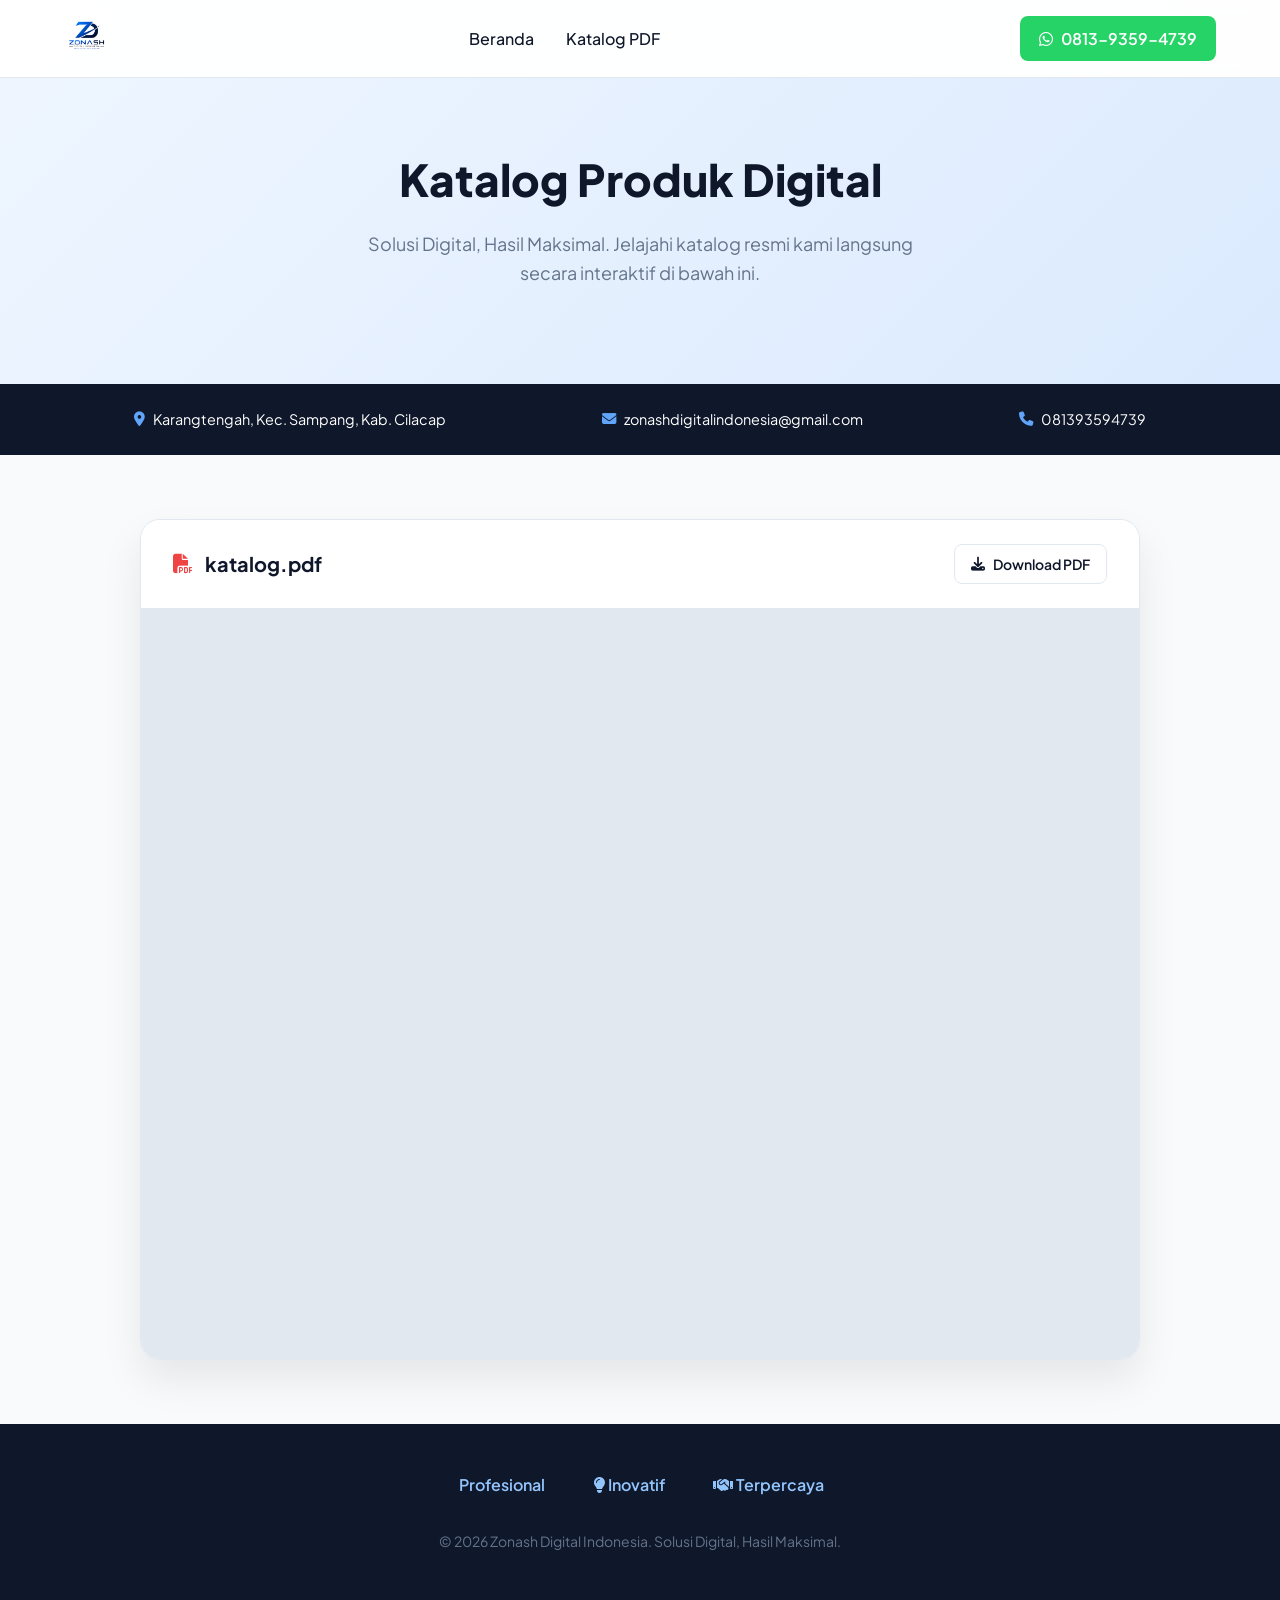
<file: katalog-produk-digital/index.html>
<!DOCTYPE html>
<html lang="id">
<head>
    <meta charset="UTF-8">
    <meta name="viewport" content="width=device-width, initial-scale=1.0">
    <title>Katalog Produk & Layanan - Zonash Digital Indonesia</title>
    <link href="https://fonts.googleapis.com/css2?family=Plus+Jakarta+Sans:wght@300;400;500;600;700;800&display=swap" rel="stylesheet">
    <link rel="stylesheet" href="https://cdnjs.cloudflare.com/ajax/libs/font-awesome/6.4.0/css/all.min.css">
    <style>
        :root {
            --primary: #0047ab;
            --primary-dark: #003380;
            --dark: #0f172a;
            --light: #f8fafc;
            --gray: #64748b;
            --border: #e2e8f0;
            --transition: all 0.3s ease;
        }

        * {
            box-sizing: border-box;
            margin: 0;
            padding: 0;
            font-family: 'Plus Jakarta Sans', sans-serif;
        }

        body {
            background-color: #ffffff;
            color: var(--dark);
            line-height: 1.6;
        }

        /* Navbar */
        nav {
            position: fixed;
            top: 0;
            left: 0;
            width: 100%;
            background: rgba(255, 255, 255, 0.95);
            backdrop-filter: blur(10px);
            border-bottom: 1px solid var(--border);
            display: flex;
            justify-content: space-between;
            align-items: center;
            padding: 0.8rem 5%;
            z-index: 1000;
        }

        /* Styling untuk Gambar Logo */
        .logo-img {
            height: 45px;
            width: auto;
            object-fit: contain;
        }

        .nav-links {
            display: flex;
            gap: 2rem;
            list-style: none;
            align-items: center;
        }

        .nav-links a {
            text-decoration: none;
            color: var(--dark);
            font-weight: 500;
            transition: var(--transition);
        }

        .nav-links a:hover {
            color: var(--primary);
        }

        .btn-cta-wa {
            background: #25D366;
            color: white !important;
            padding: 0.6rem 1.2rem;
            border-radius: 8px;
            font-weight: 600;
            text-decoration: none;
            display: inline-flex;
            align-items: center;
            gap: 0.5rem;
            transition: var(--transition);
        }

        .btn-cta-wa:hover {
            background: #20ba5a;
        }

        /* Hero */
        header.hero {
            padding: 9rem 5% 4rem;
            background: linear-gradient(135deg, #eff6ff 0%, #dbeafe 100%);
            text-align: center;
        }

        .hero h1 {
            font-size: 2.75rem;
            font-weight: 800;
            margin-bottom: 1rem;
            color: var(--dark);
        }

        .hero p {
            font-size: 1.125rem;
            color: var(--gray);
            max-width: 600px;
            margin: 0 auto 2rem;
        }

        /* Company Info Bar */
        .company-info-bar {
            background: var(--dark);
            color: white;
            padding: 1.5rem 5%;
            display: flex;
            justify-content: space-around;
            flex-wrap: wrap;
            gap: 1rem;
            font-size: 0.9rem;
        }

        .company-info-item {
            display: flex;
            align-items: center;
            gap: 0.5rem;
        }

        .company-info-item i {
            color: #60a5fa;
        }

        /* PDF Viewer Section */
        section.viewer-section {
            padding: 4rem 5%;
            background: var(--light);
        }

        .viewer-container {
            max-width: 1000px;
            margin: 0 auto;
            background: white;
            border-radius: 20px;
            box-shadow: 0 20px 40px rgba(0,0,0,0.08);
            border: 1px solid var(--border);
            overflow: hidden;
        }

        .viewer-header {
            padding: 1.5rem 2rem;
            background: white;
            border-bottom: 1px solid var(--border);
            display: flex;
            justify-content: space-between;
            align-items: center;
            flex-wrap: wrap;
            gap: 1rem;
        }

        .viewer-header h3 {
            font-size: 1.25rem;
            font-weight: 700;
            display: flex;
            align-items: center;
            gap: 0.75rem;
            color: var(--dark);
        }

        .viewer-actions {
            display: flex;
            gap: 1rem;
        }

        .btn-outline {
            padding: 0.5rem 1rem;
            border: 1px solid var(--border);
            border-radius: 8px;
            background: white;
            color: var(--dark);
            text-decoration: none;
            font-weight: 600;
            font-size: 0.875rem;
            display: inline-flex;
            align-items: center;
            gap: 0.5rem;
            transition: var(--transition);
        }

        .btn-outline:hover {
            background: var(--light);
            border-color: var(--gray);
        }

        .pdf-frame-wrapper {
            width: 100%;
            height: 750px;
            background: #e2e8f0;
        }

        .pdf-frame-wrapper iframe,
        .pdf-frame-wrapper object {
            width: 100%;
            height: 100%;
            border: none;
        }

        .pdf-fallback {
            padding: 3rem;
            text-align: center;
            display: none;
        }

        /* Footer */
        footer {
            background: var(--dark);
            color: white;
            padding: 3rem 5%;
            text-align: center;
        }

        .footer-features {
            display: flex;
            justify-content: center;
            gap: 3rem;
            margin-bottom: 2rem;
            flex-wrap: wrap;
            font-weight: 600;
            color: #93c5fd;
        }

        footer p {
            color: var(--gray);
            font-size: 0.875rem;
        }

        @media (max-width: 768px) {
            .pdf-frame-wrapper {
                height: 500px;
            }
            .nav-links {
                display: none;
            }
            .hero h1 {
                font-size: 2rem;
            }
        }
    </style>
</head>
<body>

    <!-- Navbar -->
    <nav>
        <!-- Menggunakan Gambar Logo -->
        <a href="#">
            <img src="logo.png" alt="Zonash Digital Indonesia" class="logo-img">
        </a>
        <ul class="nav-links">
            <li><a href="#">Beranda</a></li>
            <li><a href="#katalog">Katalog PDF</a></li>
        </ul>
        <a href="https://wa.me/6281393594739?text=Halo,%20Zonash%20Digital%20Indonesia,%20saya%20ingin%20bertanya%20mengenai%20produk%20di%20katalog" target="_blank" class="btn-cta-wa">
            <i class="fa-brands fa-whatsapp"></i> 0813-9359-4739
        </a>
    </nav>

    <!-- Hero -->
    <header class="hero">
        <h1>Katalog Produk Digital</h1>
        <p>Solusi Digital, Hasil Maksimal. Jelajahi katalog resmi kami langsung secara interaktif di bawah ini.</p>
    </header>

    <!-- Company Info Bar -->
    <div class="company-info-bar">
        <div class="company-info-item">
            <i class="fa-solid fa-location-dot"></i> Karangtengah, Kec. Sampang, Kab. Cilacap
        </div>
        <div class="company-info-item">
            <i class="fa-solid fa-envelope"></i> zonashdigitalindonesia@gmail.com
        </div>
        <div class="company-info-item">
            <i class="fa-solid fa-phone"></i> 081393594739
        </div>
    </div>

    <!-- PDF Viewer Section -->
    <section class="viewer-section" id="katalog">
        <div class="viewer-container">
            <div class="viewer-header">
                <h3><i class="fa-solid fa-file-pdf" style="color: #ef4444;"></i> katalog.pdf</h3>
                <div class="viewer-actions">
                    <a href="katalog.pdf" download class="btn-outline">
                        <i class="fa-solid fa-download"></i> Download PDF
                    </a>
                </div>
            </div>
            
            <!-- Embed PDF Langsung ke Website -->
            <div class="pdf-frame-wrapper">
                <iframe src="katalog.pdf#view=FitH" type="application/pdf">
                    <object data="katalog.pdf" type="application/pdf" width="100%" height="100%">
                        <div class="pdf-fallback" style="display: block;">
                            <p>Browser perangkat Anda tidak mendukung preview PDF langsung.</p>
                            <a href="katalog.pdf" download class="btn-outline" style="margin-top: 1rem; display: inline-block;">Download File PDF Di Sini</a>
                        </div>
                    </object>
                </iframe>
            </div>
        </div>
    </section>

    <!-- Footer -->
    <footer>
        <div class="footer-features">
            <span><i class="fa-solid fa-shield-check"></i> Profesional</span>
            <span><i class="fa-solid fa-lightbulb"></i> Inovatif</span>
            <span><i class="fa-solid fa-handshake"></i> Terpercaya</span>
        </div>
        <p>&copy; 2026 Zonash Digital Indonesia. Solusi Digital, Hasil Maksimal.</p>
    </footer>

</body>
</html>
</file>
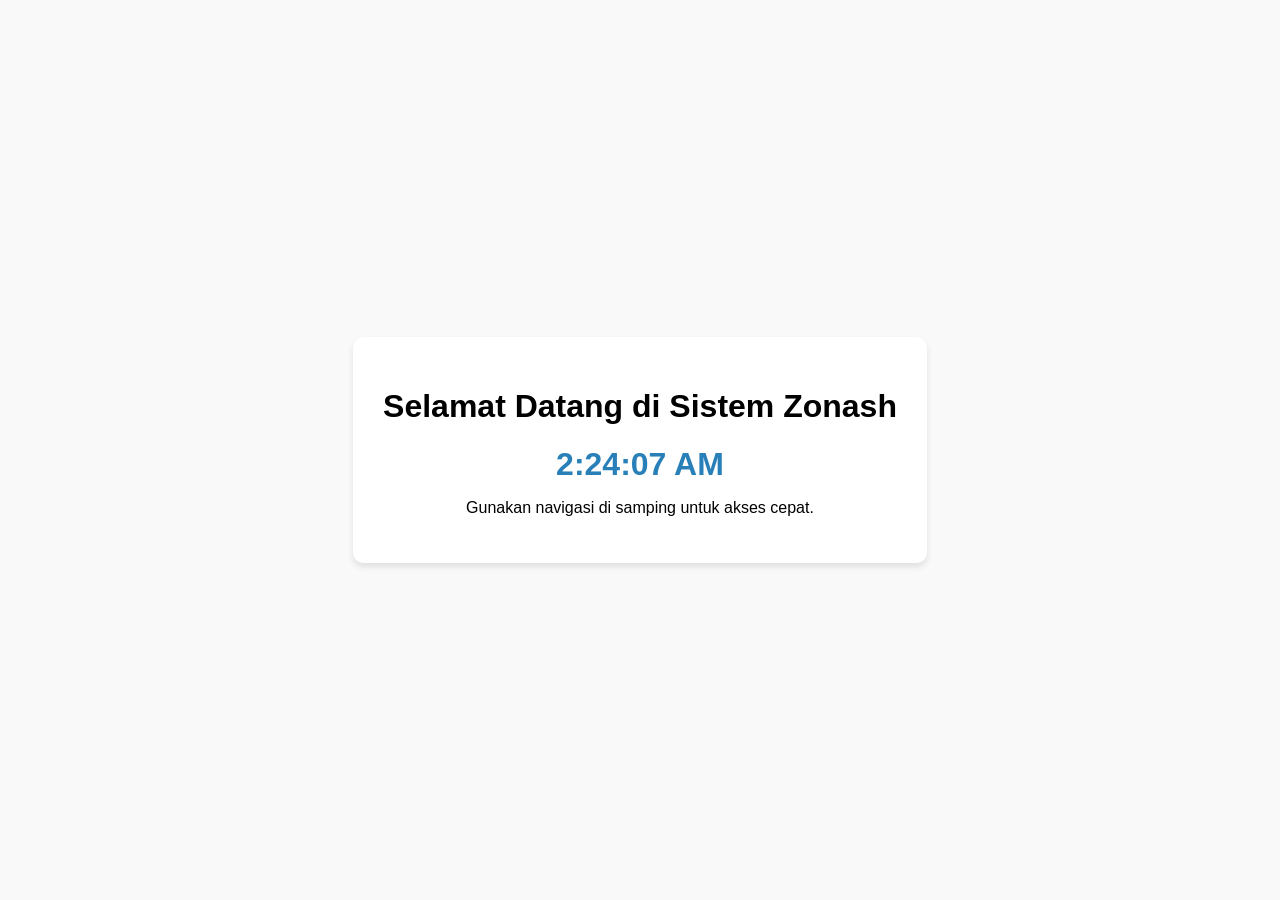
<file: kasir/home.html>
<!DOCTYPE html>
<html lang="id">
<head>
    <style>
        body { font-family: sans-serif; display: flex; justify-content: center; align-items: center; height: 100vh; margin: 0; background: #f9f9f9; }
        .box { text-align: center; padding: 30px; background: white; border-radius: 10px; box-shadow: 0 4px 6px rgba(0,0,0,0.1); }
        #clock { font-size: 2rem; color: #2980b9; font-weight: bold; }
    </style>
</head>
<body>
    <div class="box">
        <h1>Selamat Datang di Sistem Zonash</h1>
        <div id="clock">00:00:00</div>
        <p>Gunakan navigasi di samping untuk akses cepat.</p>
    </div>
    <script>
        function updateClock() { document.getElementById('clock').innerText = new Date().toLocaleTimeString(); }
        setInterval(updateClock, 1000); updateClock();
    </script>
</body>
</html>
</file>
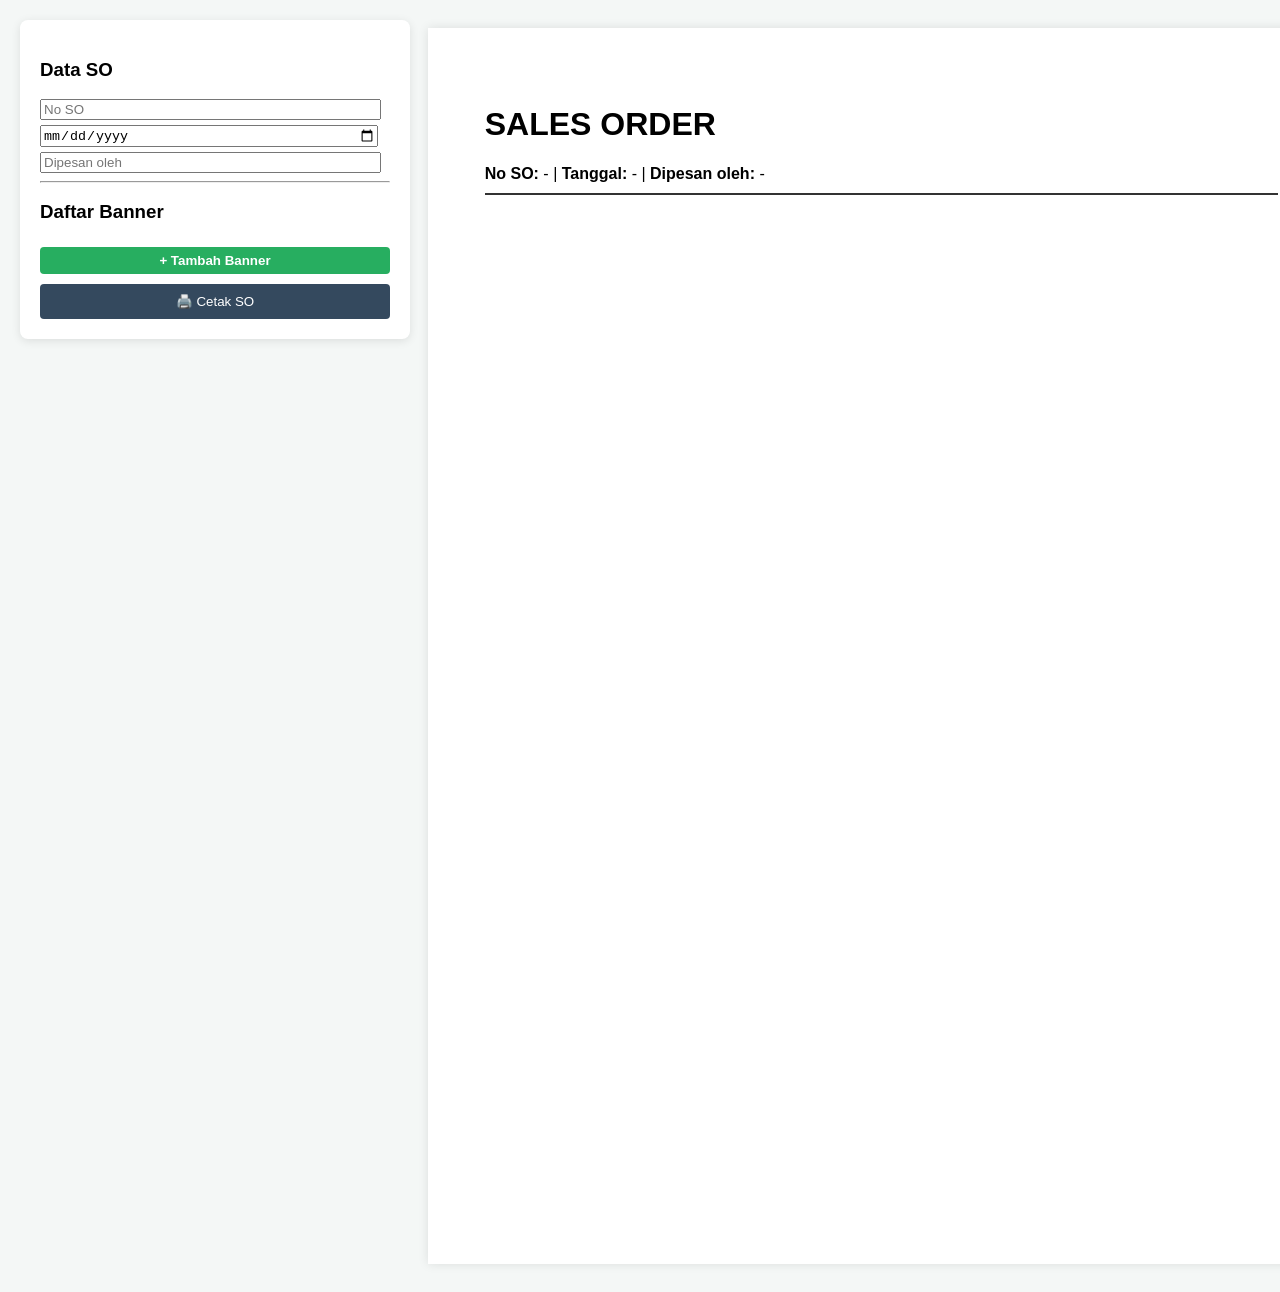
<file: kasir/transaksi/so-rincian.html>
<!DOCTYPE html>
<html lang="id">
<head>
    <meta charset="UTF-8">
    <title>Sales Order - Zonash Digital</title>
    <style>
        :root { --primary-color: #2c3e50; --secondary-color: #2980b9; }
        body { font-family: 'Segoe UI', sans-serif; padding: 20px; background: #f4f7f6; }
        .sidebar { width: 350px; position: fixed; left: 20px; top: 20px; background: white; padding: 20px; border-radius: 8px; box-shadow: 0 2px 10px rgba(0,0,0,0.1); max-height: 90vh; overflow-y: auto; }
        .page { width: 210mm; background: white; margin-left: 400px; padding: 15mm; min-height: 297mm; box-shadow: 0 0 10px rgba(0,0,0,0.1); }
        
        .item-row { border: 1px solid #ddd; padding: 10px; margin-bottom: 10px; border-radius: 5px; background: #fff; font-size: 0.9rem; }
        .design-box { border: 2px dashed #ccc; padding: 15px; margin-top: 10px; background: #fafafa; text-align: center; }
        .wrapper-img { position: relative; display: inline-block; margin-top: 10px; }
        .display-banner { max-width: 100%; max-height: 150px; display: block; border: 1px solid #bbb; }
        .dot { position: absolute; width: 10px; height: 10px; background: #fff; border: 2px solid #666; border-radius: 50%; z-index: 10; }
        
        button { cursor: pointer; padding: 6px; border: none; border-radius: 4px; margin-top: 5px; }
        .btn-update { background: #2980b9; color: white; width: 100%; }
        .btn-add { background: #27ae60; color: white; width: 100%; font-weight: bold; }
        .btn-del { background: #e74c3c; color: white; width: 100%; }
        
        .header-info { margin: 20px 0; border-bottom: 2px solid #333; padding-bottom: 10px; }
        @media print { .sidebar { display: none; } .page { margin-left: 0; box-shadow: none; } }
    </style>
</head>
<body>

<div class="sidebar">
    <h3>Data SO</h3>
    <!-- Tambahkan oninput/onchange untuk update langsung -->
    <input type="text" placeholder="No SO" id="in-so" style="width:95%" oninput="updateHeader()">
    <input type="date" id="in-date" style="width:95%; margin-top:5px;" onchange="updateHeader()">
    <input type="text" placeholder="Dipesan oleh" id="in-client" style="width:95%; margin-top:5px;" oninput="updateHeader()">
    
    <hr>
    <h3>Daftar Banner</h3>
    <div id="container-items"></div>
    <button class="btn-add" onclick="addItem()">+ Tambah Banner</button>
    <button style="width:100%; margin-top:10px; padding:10px; background:#34495e; color:white;" onclick="window.print()">🖨️ Cetak SO</button>
</div>

<div class="page" id="print-area">
    <h1>SALES ORDER</h1>
    <div class="header-info">
        <b>No SO:</b> <span id="out-so">-</span> | 
        <b>Tanggal:</b> <span id="out-date">-</span> | 
        <b>Dipesan oleh:</b> <span id="out-client">-</span>
    </div>
    <div id="result-items"></div>
</div>

<script>
    let itemCount = 0;

    // Fungsi khusus untuk mengupdate header secara real-time
    function updateHeader() {
        document.getElementById('out-so').innerText = document.getElementById('in-so').value || '-';
        document.getElementById('out-date').innerText = document.getElementById('in-date').value || '-';
        document.getElementById('out-client').innerText = document.getElementById('in-client').value || '-';
    }

    function addItem() {
        itemCount++;
        const id = itemCount;
        const div = document.createElement('div');
        div.className = 'item-row';
        div.id = 'row-' + id;
        div.innerHTML = `
            <input type="text" placeholder="Ukuran Banner" id="size-${id}" style="width:95%">
            <div style="display:grid; grid-template-columns:1fr 1fr; gap:5px; margin:5px 0;">
                <input type="number" placeholder="Atas" id="top-${id}">
                <input type="number" placeholder="Bawah" id="bottom-${id}">
                <input type="number" placeholder="Kiri" id="left-${id}">
                <input type="number" placeholder="Kanan" id="right-${id}">
            </div>
            <input type="file" onchange="previewImg(this, ${id})">
            <button class="btn-update" onclick="renderHoles(${id})">Update Preview Banner</button>
            <button class="btn-del" onclick="removeRow(${id})">Hapus</button>
        `;
        document.getElementById('container-items').appendChild(div);
        
        const res = document.createElement('div');
        res.id = 'res-' + id;
        res.innerHTML = `
            <div class="design-box">
                <b>Ukuran: <span id="out-size-${id}">-</span></b><br>
                <div class="wrapper-img"><img class="display-banner" id="img-${id}"><div id="holes-${id}"></div></div>
            </div>`;
        document.getElementById('result-items').appendChild(res);
    }

    function removeRow(id) {
        document.getElementById('row-' + id).remove();
        document.getElementById('res-' + id).remove();
    }

    function previewImg(input, id) {
        const reader = new FileReader();
        reader.onload = (e) => { document.getElementById('img-'+id).src = e.target.result; renderHoles(id); }
        reader.readAsDataURL(input.files[0]);
    }

    function renderHoles(id) {
        document.getElementById('out-size-'+id).innerText = document.getElementById('size-'+id).value || '-';
        
        const container = document.getElementById('holes-'+id);
        container.innerHTML = '';
        const offset = 4;
        const sides = ['top', 'bottom', 'left', 'right'];
        
        sides.forEach(s => {
            const count = parseInt(document.getElementById(s+'-'+id).value) || 0;
            for(let i=0; i<count; i++) {
                const dot = document.createElement('div');
                dot.className = 'dot';
                let p = (s === 'left' || s === 'right') ? (20 + (i * (60 / (count - 1)))) : (i * (100 / (count - 1)));
                if(count === 1) p = 50;
                
                if(s === 'top') { dot.style.top = offset + 'px'; dot.style.left = p + '%'; dot.style.transform = 'translateX(-50%)'; }
                if(s === 'bottom') { dot.style.bottom = offset + 'px'; dot.style.left = p + '%'; dot.style.transform = 'translateX(-50%)'; }
                if(s === 'left') { dot.style.left = offset + 'px'; dot.style.top = p + '%'; dot.style.transform = 'translateY(-50%)'; }
                if(s === 'right') { dot.style.right = offset + 'px'; dot.style.top = p + '%'; dot.style.transform = 'translateY(-50%)'; }
                container.appendChild(dot);
            }
        });
    }
</script>
</body>
</html>
</file>
